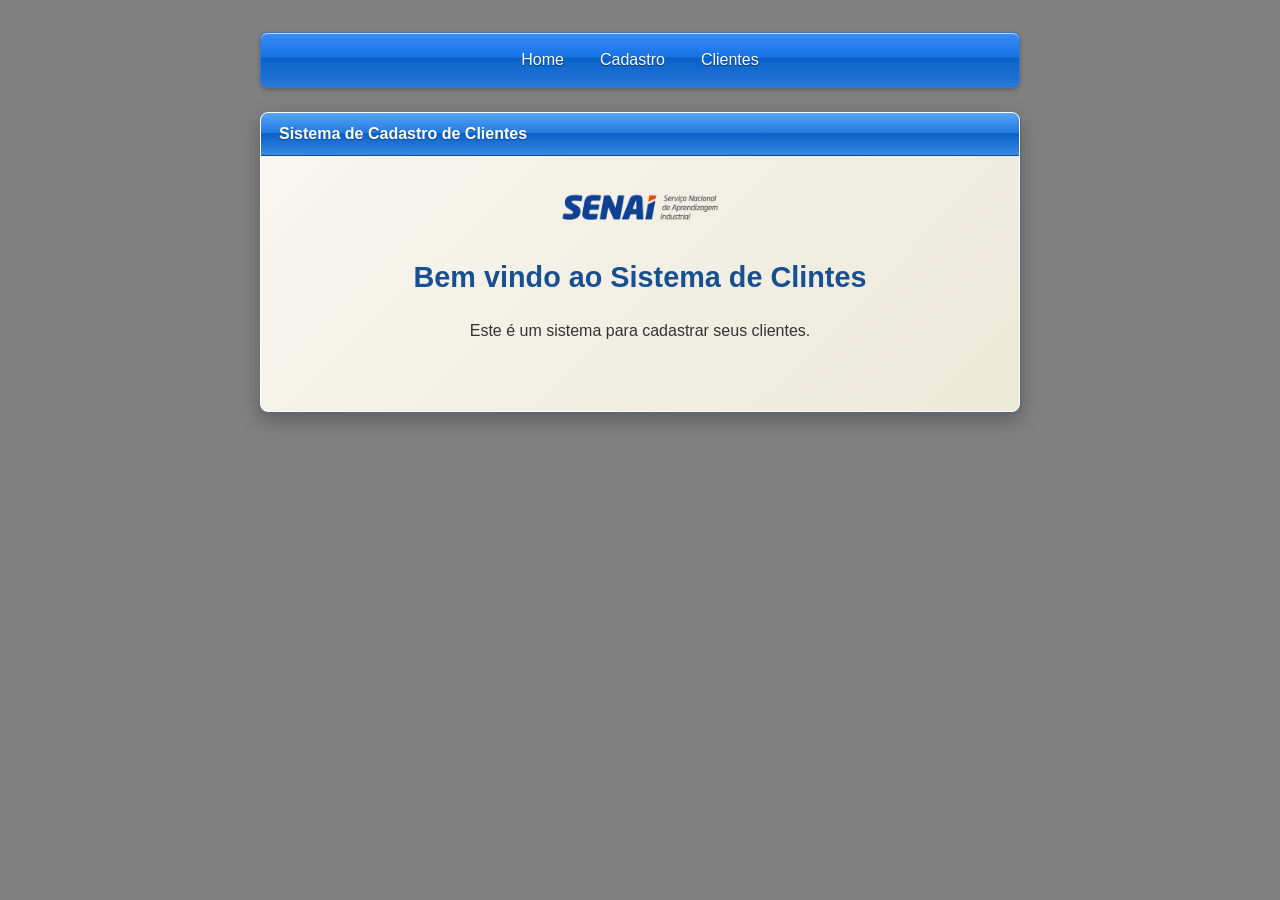
<file: index.html>
<!DOCTYPE html>
<html lang="pt">
<head>
    <meta charset="UTF-8">
    <meta name="viewport" content="width=device-width, initial-scale=1.0">
    <title>\Cadastro de Clientes</title>
    <link rel="stylesheet" href="style.css">
</head>
<body class="pagina-principal">
    <!-- O class deixa especifico  -->
<nav class="menu-navegação">
    <a href="index.html">Home</a>
    <a href="cadastro.html">Cadastro</a>
    <a href="cliente.html">Clientes</a>

</nav>
    
<main class="conteudo-principal">
    <img src="assets/senai-pequeno.png" alt="Logo da empresa">
    <h1>Bem vindo ao Sistema de Clintes</h1>
    <p>
        Este é um sistema para cadastrar seus clientes.
    </p>

</main>

    <!-- <script src="script.js"></script> -->
</body>
</html>
</file>
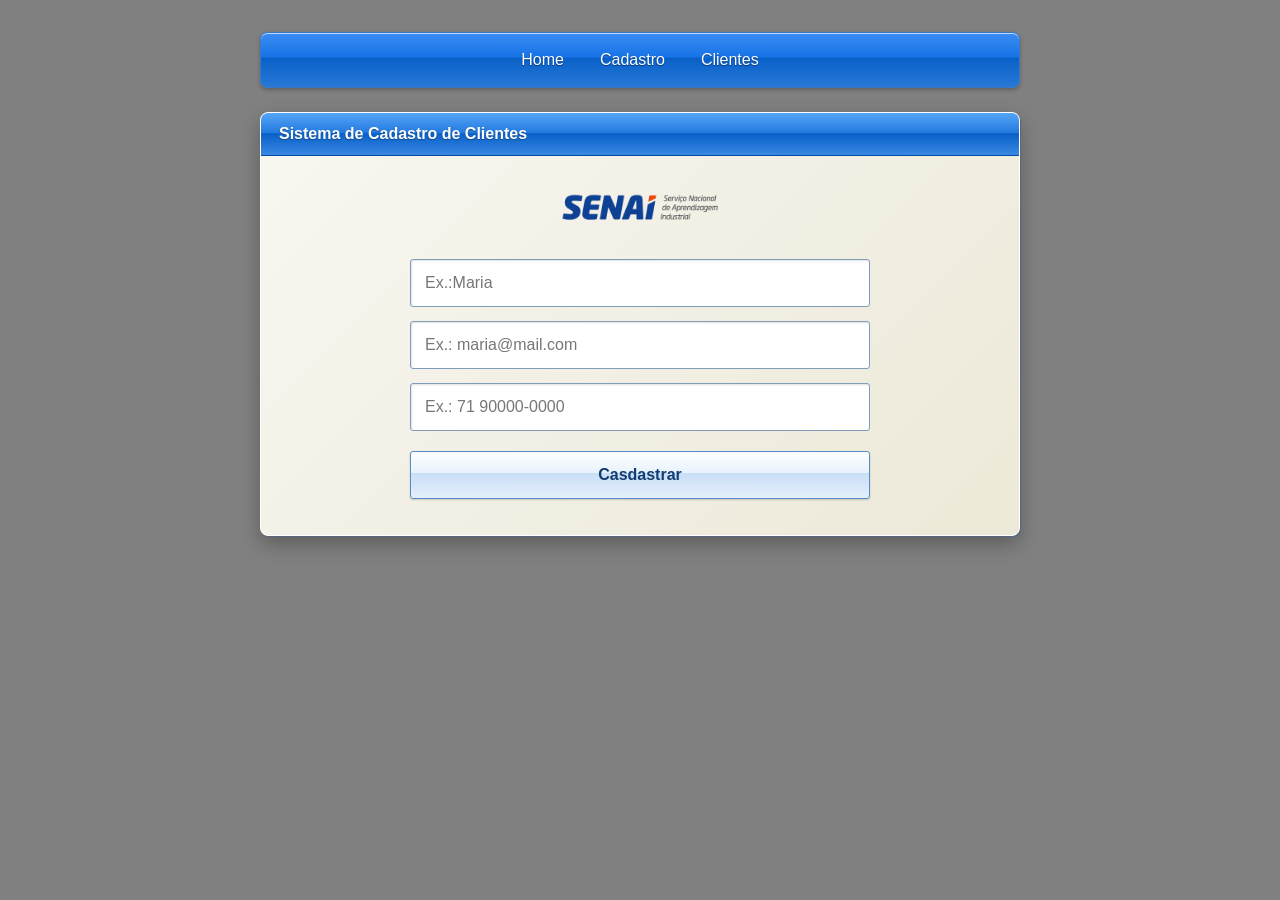
<file: cadastro.html>
<!DOCTYPE html>
<html lang="pt">
<head>
    <meta charset="UTF-8">
    <meta name="viewport" content="width=device-width, initial-scale=1.0">
    <title>Cadastro</title>
    <link rel="stylesheet" href="style.css">
    <link rel="stylesheet" href="cadastro.css">
</head>
<body class="pagina-cadastro">
    <nav class="menu-navegação">
    <a href="index.html">Home</a>
    <a href="cadastro.html">Cadastro</a>
    <a href="cliente.html">Clientes</a>

</nav>
    
<main class="conteudo-principal">
    <img src="assets/senai-pequeno.png" alt="Logo da empresa" >
    <form id="formulario-cadastro">
        <input type="text" id="nome" placeholder="Ex.:Maria" required>
        <input type="email" id="email" placeholder="Ex.: maria@mail.com" required>
        <input type="tel" id="telefone" placeholder="Ex.: 71 90000-0000" required>
        <button type="button" onclick="funcaoCadastrarCliente()">Casdastrar</button>
    </form>

</main>
    <script src="cadastro.js"></script>
</body>
</html>
</file>
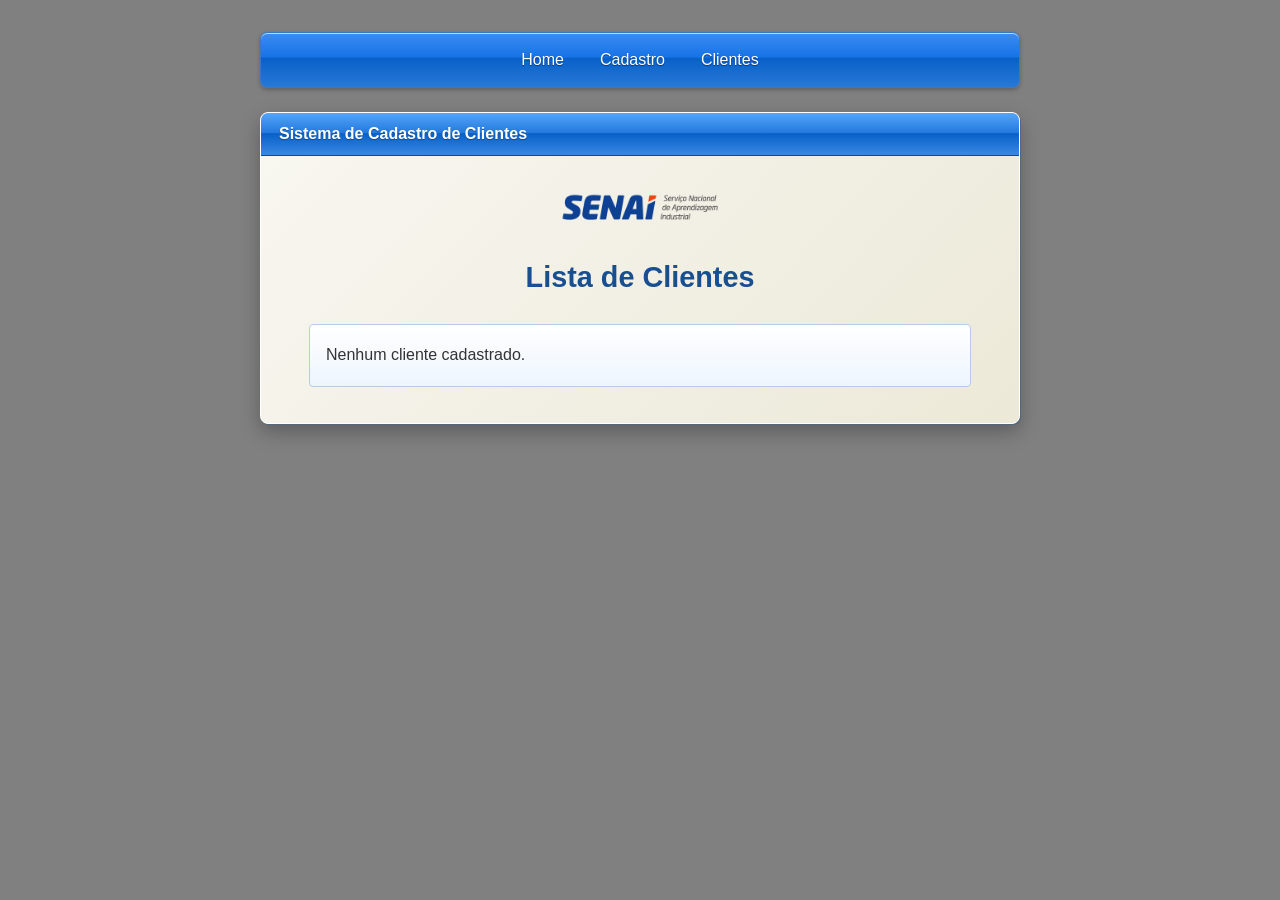
<file: cliente.html>
<!DOCTYPE html>
<html lang="pt">
<head>
    <meta charset="UTF-8">
    <meta name="viewport" content="width=device-width, initial-scale=1.0">
    <title>Clientes</title>
    <link rel="stylesheet" href="style.css">
    <link rel="stylesheet" href="cliente.css">
</head>
<body class="pagina-cliente">
    <nav class="menu-navegação">
    <a href="index.html">Home</a>
    <a href="cadastro.html">Cadastro</a>
    <a href="cliente.html">Clientes</a>

</nav>
    
<main class="conteudo-principal">
    <img src="assets/senai-pequeno.png" alt="Logo da empresa">
    <h2>Lista de Clientes</h2>
    <ul id="lista-clientes" class="lista-clientes">
    <!-- O conteudo virá do cliente.js -->
    </ul>
</main>
    <script src="cliente.js"></script>
</body>
</html>
</file>
<file: style.css>
* {
    box-sizing: border-box;
}

:root {
    color-scheme: light;
    font-family: Tahoma, Verdana, Arial, sans-serif;
    background: #808080;
    color: #222;
    font-synthesis: none;
    text-rendering: optimizeLegibility;
    --xp-blue: #0a64c5;
    --xp-blue-dark: #0752a4;
    --xp-text: #222;
    --xp-border: #7f9db9;
    --xp-panel: #ece9d8;
}

body {
    min-height: 100vh;
    margin: 0;
    padding: 32px 20px;
    background: #808080;
    color: var(--xp-text);
}

.menu-navegação {
    display: flex;
    flex-wrap: wrap;
    justify-content: center;
    gap: 6px;
    width: min(100%, 760px);
    margin: 0 auto 24px;
    padding: 9px 12px;
    border: 1px solid #3b78c2;
    border-radius: 7px;
    background: linear-gradient(180deg, #3c8cf3 0%, #1673e6 45%, #0860c7 46%, #2879d7 100%);
    box-shadow: inset 0 1px 0 rgba(255, 255, 255, 0.65), 0 2px 4px rgba(0, 0, 0, 0.25);
}

.menu-navegação a {
    padding: 8px 14px;
    border: 1px solid transparent;
    border-radius: 4px;
    color: #fff;
    text-decoration: none;
    text-shadow: 0 1px 1px rgba(0, 45, 110, 0.8);
}

.menu-navegação a::before {
    content: "";
}

.menu-navegação a::after {
    content: "";
}

.menu-navegação a:hover,
.menu-navegação a:focus-visible {
    border-color: #ffdb70;
    background: linear-gradient(#ffd978, #ffae32);
    color: #153e70;
    outline: none;
    text-shadow: none;
}

.conteudo-principal {
    position: relative;
    width: min(100%, 760px);
    min-height: 300px;
    margin: 0 auto;
    padding: 0 clamp(24px, 6vw, 48px) 36px;
    overflow: hidden;
    border: 1px solid #fff;
    border-radius: 8px;
    background: linear-gradient(135deg, #f8f7f1, var(--xp-panel));
    box-shadow: 1px 1px 0 #53677e, 0 8px 20px rgba(0, 0, 0, 0.28);
}

.conteudo-principal::before {
    display: block;
    margin: 0 calc(-1 * clamp(24px, 6vw, 48px)) 28px;
    padding: 12px 18px;
    border-bottom: 1px solid #064b9e;
    background: linear-gradient(180deg, #55a5f8 0%, #2278dd 48%, #0860c7 49%, #3988e3 100%);
    color: #fff;
    content: "Sistema de Cadastro de Clientes";
    font-size: 1rem;
    font-weight: 700;
    text-shadow: 0 1px 1px #164c88;
}

.conteudo-principal img {
    display: block;
    width: min(100%, 180px);
    height: auto;
    margin: 0 auto 28px;
    image-rendering: auto;
}

h1,
h2 {
    color: #174f91;
    font-size: clamp(1.25rem, 4vw, 1.8rem);
    line-height: 1.4;
    text-align: center;
}

p {
    color: #333;
    line-height: 1.7;
    text-align: center;
}

@media (max-width: 480px) {
    body {
        padding: 18px 12px;
    }

    .menu-navegação {
        gap: 3px;
        margin-bottom: 16px;
        padding: 8px 4px;
    }

    .menu-navegação a {
        padding: 8px 10px;
        font-size: 0.85rem;
    }

    .conteudo-principal {
        min-height: 260px;
    }
}
</file>
<file: cadastro.css>
form {
    display: grid;
    gap: 14px;
    width: min(100%, 460px);
    margin: 30px auto 0;
}

input,
button {
    min-height: 48px;
    padding: 12px 14px;
    border: 1px solid var(--xp-border);
    border-radius: 3px;
    font: inherit;
}

input {
    width: 100%;
    background: #fff;
    color: #222;
    box-shadow: inset 1px 1px 2px rgba(0, 0, 0, 0.12);
    caret-color: var(--xp-blue);
}

input::placeholder {
    color: #777;
    opacity: 1;
}

input:focus-visible,
button:focus-visible {
    outline: 2px solid #f0a52b;
    outline-offset: 3px;
}

button {
    margin-top: 6px;
    border-color: #5b8bc5;
    background: linear-gradient(180deg, #fff 0%, #e8f2fd 45%, #c8def7 46%, #e4effb 100%);
    color: #123d70;
    cursor: pointer;
    font-weight: 700;
    box-shadow: inset 0 1px 0 #fff, 0 1px 2px rgba(0, 0, 0, 0.18);
}

button:hover {
    border-color: #e2a72c;
    background: linear-gradient(180deg, #fff4c8, #ffd36b);
    color: #333;
}
</file>
<file: cliente.css>
.lista-clientes {
    display: grid;
    gap: 12px;
    margin: 26px 0 0;
    padding: 0;
    list-style: none;
}

.lista-clientes li {
    padding: 16px;
    overflow-wrap: anywhere;
    border: 1px solid #b7cde3;
    border-radius: 4px;
    background: linear-gradient(180deg, #fff, #edf5fd);
    color: #333;
    line-height: 1.8;
}

.lista-clientes strong {
    color: var(--xp-blue-dark);
}
</file>
